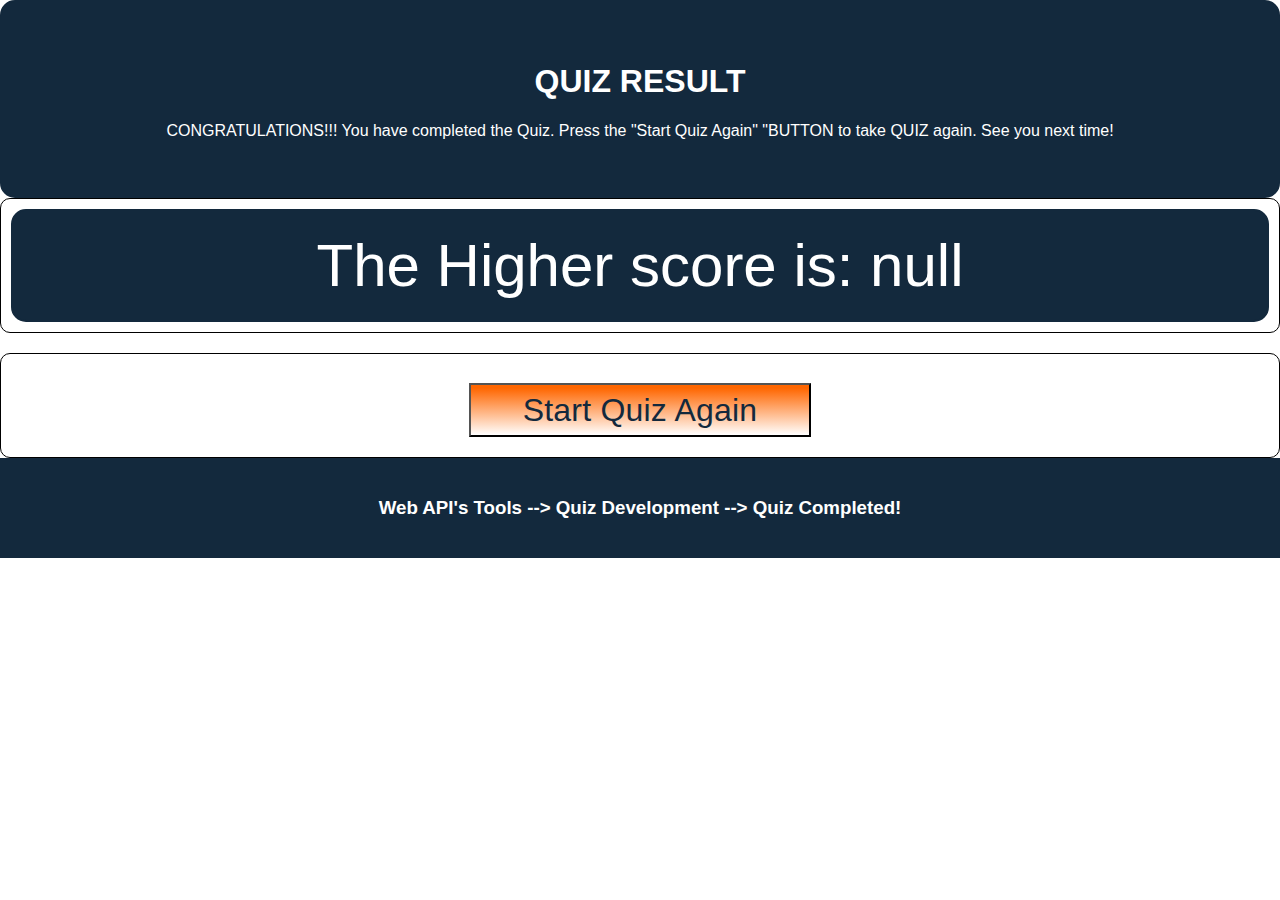
<file: result.html>
<!DOCTYPE html>
<html>
  <head>
    <title>Responsive Web Design</title>
    <meta charset="UTF-8" />
    <meta name="viewport" content="width=device-width, initial-scale=1" />

    
    <!--Reference to the css style file-->
    <link rel="stylesheet" type="text/css" href="./assets/css/style_result.css" />
    
  </head>
  <body>
    <!-- Header -->
    <header>
      <h1>QUIZ RESULT</h1>
      <p>
        CONGRATULATIONS!!! You have completed the Quiz. Press the "Start Quiz Again" "BUTTON to take QUIZ again. See you next time!
      </p>
    
    </header>

    <!-- Body -->
    <div>
      <div class="result">

      </div>
      <!-- Product Cards -->
      <div class="products">
        
      <section class="card">
         <!--The Highest score will displyed here-->
          <header>
            <div id="result"></div>
          </header>
             
      </section>

      <section class="card-navigation">
        <div class="navigation">
         <!--Start button-->
          <button id="comeback" class="evaluate">Start Quiz Again</button>
         
        </div>
         <!--Reference to the js file-->
    <script src="./assets/js/result_js.js"></script>
      </div>
        
      </section>
      
     
    </div>
    </main>

    <!-- Footer -->
    <footer>
      <h3>
        Web API's Tools --> Quiz Development --> Quiz Completed!
        
      </h3>
    </footer>
   
</body>
</html>
</file>
<file: assets/css/style_result.css>
* {
   box-sizing: border-box;
 }
 
 body {
   font-family: Arial;
   margin: 0;
 }
 

 
 header {
   padding: 40px;
   text-align: center;
   background: #13293d;
   color: #fff;
   border-radius: 15px; border: 2px solid #13293d;
 }

 
#result{
   color: white;
   font-size: 60px;
}

#comeback {
  background: linear-gradient(to bottom, #ff6600 6%, #ffffff 100%); 
  color: #13293d; 
  cursor: pointer; 
  font-size: 2em;
  letter-spacing: 0.21px; 
  line-height: 10px;max-width: 555px; 
  padding: 20px 52px; 
  text-align: center; 
  transition-duration: 0.15s;
  transition-property: 
  background-color;
  transition-timing-function: linear; 
  margin-top: 0.6em;
  align-items: center;
}


 
 nav {
   display: flex;
   background-color: #d8a47f;
 }
 
 nav a {
   color: #13293d;
   padding: 14px 20px;
   text-decoration: none;
   text-align: center;
 }
 
 
 main {
   display: flex;
   flex-wrap: wrap;
 }
 
 aside {
   flex: 1;
   background-color: #b9c6ae;
   padding: 80px;
   text-align: center;
 }
 
 
 footer {
   padding: 20px;
   text-align: center;
   background: #13293d;
   color: #fff;
 }
 
 
 
 
 .card {
   border-style: solid;
   border-width: 1px;
   border-radius: 10px;
   padding: 10px;
   flex: 0 0 800px;
 }

 .card-navigation {
  border-style: solid;
  border-width: 1px;
  border-radius: 10px;
  padding-top: 10px;
  margin-top: 20px;
  flex: 0 0 820px;
  text-align: center;
}

.card-navigation button{
  margin-bottom: 20px;
}
 
 .card header {
   padding: 20px;
 }
 
 .card p {
   text-align: center;
 }
 
 .card img {
   width: 100%;
 }
 
 .score {
   border-style: solid;
   border-width: 1px;
   border-radius: 10px;
   padding: 10px;
   flex: 0 0 400px;
 }
 
 .score header {
   padding: 20px;
 }
 
 .score p {
   text-align: center;
 }
 
 .score img {
   width: 100%;
 }
 




 /*Defining attributes when the screen get the minimum size*/
 @media screen and (max-width: 768px) {
   main,
   nav {
     flex-direction: column;
   }
 }
</file>
